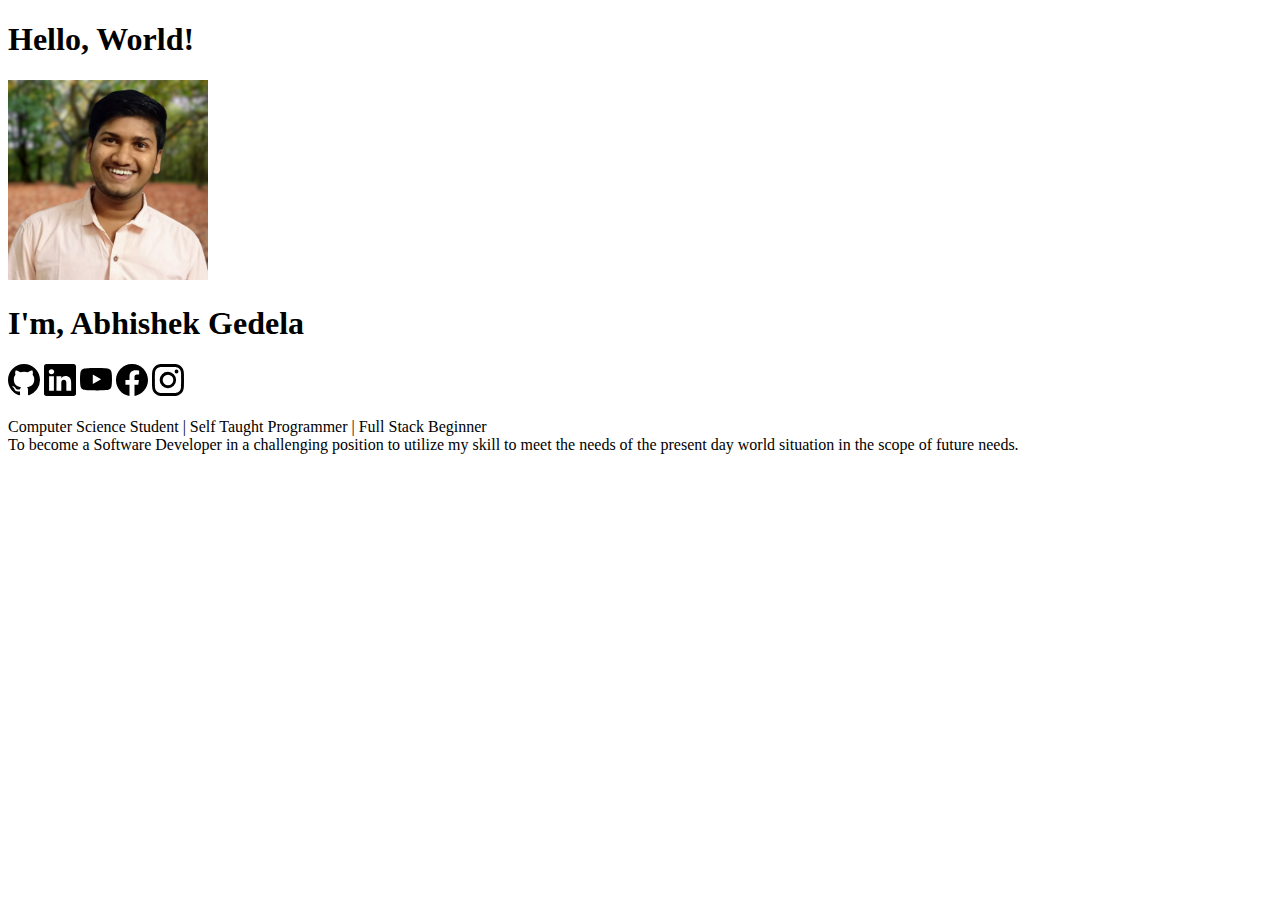
<file: intro.html>
<!DOCTYPE html>
<html lang="en">
  <head>
    <meta charset="utf-8" />
    <meta name="viewport" content="width=device-width, initial-scale=1" />
    <title>Introduction</title>
    <link
      href="https://cdn.jsdelivr.net/npm/bootstrap@5.2.0/dist/css/bootstrap.min.css"
      rel="stylesheet"
      integrity="sha384-gH2yIJqKdNHPEq0n4Mqa/HGKIhSkIHeL5AyhkYV8i59U5AR6csBvApHHNl/vI1Bx"
      crossorigin="anonymous"
    />
  </head>
  <body class="bg-info">
    <div class="container">
      <h1 class="text-center text-warning">Hello, World!</h1>
      <div class="text-center">
        <img
          src="profilePic2.jpg"
          class="img-fluid rounded-circle"
          width="200"
          alt="pic"
        />
      </div>
      <h1 class="text-center text-dark">I'm, Abhishek Gedela</h1>
      <div class="container text-center d-flex justify-content-around">
        <svg
          xmlns="http://www.w3.org/2000/svg"
          width="32"
          height="32"
          fill="currentColor"
          class="bi bi-github text-warning"
          viewBox="0 0 16 16"
        >
          <path
            d="M8 0C3.58 0 0 3.58 0 8c0 3.54 2.29 6.53 5.47 7.59.4.07.55-.17.55-.38 0-.19-.01-.82-.01-1.49-2.01.37-2.53-.49-2.69-.94-.09-.23-.48-.94-.82-1.13-.28-.15-.68-.52-.01-.53.63-.01 1.08.58 1.23.82.72 1.21 1.87.87 2.33.66.07-.52.28-.87.51-1.07-1.78-.2-3.64-.89-3.64-3.95 0-.87.31-1.59.82-2.15-.08-.2-.36-1.02.08-2.12 0 0 .67-.21 2.2.82.64-.18 1.32-.27 2-.27.68 0 1.36.09 2 .27 1.53-1.04 2.2-.82 2.2-.82.44 1.1.16 1.92.08 2.12.51.56.82 1.27.82 2.15 0 3.07-1.87 3.75-3.65 3.95.29.25.54.73.54 1.48 0 1.07-.01 1.93-.01 2.2 0 .21.15.46.55.38A8.012 8.012 0 0 0 16 8c0-4.42-3.58-8-8-8z"
          />
        </svg>
        <svg
          xmlns="http://www.w3.org/2000/svg"
          width="32"
          height="32"
          fill="currentColor"
          class="bi bi-linkedin text-primary"
          viewBox="0 0 16 16"
        >
          <path
            d="M0 1.146C0 .513.526 0 1.175 0h13.65C15.474 0 16 .513 16 1.146v13.708c0 .633-.526 1.146-1.175 1.146H1.175C.526 16 0 15.487 0 14.854V1.146zm4.943 12.248V6.169H2.542v7.225h2.401zm-1.2-8.212c.837 0 1.358-.554 1.358-1.248-.015-.709-.52-1.248-1.342-1.248-.822 0-1.359.54-1.359 1.248 0 .694.521 1.248 1.327 1.248h.016zm4.908 8.212V9.359c0-.216.016-.432.08-.586.173-.431.568-.878 1.232-.878.869 0 1.216.662 1.216 1.634v3.865h2.401V9.25c0-2.22-1.184-3.252-2.764-3.252-1.274 0-1.845.7-2.165 1.193v.025h-.016a5.54 5.54 0 0 1 .016-.025V6.169h-2.4c.03.678 0 7.225 0 7.225h2.4z"
          />
        </svg>
        <svg
          xmlns="http://www.w3.org/2000/svg"
          width="32"
          height="32"
          fill="currentColor"
          class="bi bi-youtube text-danger"
          viewBox="0 0 16 16"
        >
          <path
            d="M8.051 1.999h.089c.822.003 4.987.033 6.11.335a2.01 2.01 0 0 1 1.415 1.42c.101.38.172.883.22 1.402l.01.104.022.26.008.104c.065.914.073 1.77.074 1.957v.075c-.001.194-.01 1.108-.082 2.06l-.008.105-.009.104c-.05.572-.124 1.14-.235 1.558a2.007 2.007 0 0 1-1.415 1.42c-1.16.312-5.569.334-6.18.335h-.142c-.309 0-1.587-.006-2.927-.052l-.17-.006-.087-.004-.171-.007-.171-.007c-1.11-.049-2.167-.128-2.654-.26a2.007 2.007 0 0 1-1.415-1.419c-.111-.417-.185-.986-.235-1.558L.09 9.82l-.008-.104A31.4 31.4 0 0 1 0 7.68v-.123c.002-.215.01-.958.064-1.778l.007-.103.003-.052.008-.104.022-.26.01-.104c.048-.519.119-1.023.22-1.402a2.007 2.007 0 0 1 1.415-1.42c.487-.13 1.544-.21 2.654-.26l.17-.007.172-.006.086-.003.171-.007A99.788 99.788 0 0 1 7.858 2h.193zM6.4 5.209v4.818l4.157-2.408L6.4 5.209z"
          />
        </svg>
        <svg
          xmlns="http://www.w3.org/2000/svg"
          width="32"
          height="32"
          fill="currentColor"
          class="bi bi-facebook text-primary"
          viewBox="0 0 16 16"
        >
          <path
            d="M16 8.049c0-4.446-3.582-8.05-8-8.05C3.58 0-.002 3.603-.002 8.05c0 4.017 2.926 7.347 6.75 7.951v-5.625h-2.03V8.05H6.75V6.275c0-2.017 1.195-3.131 3.022-3.131.876 0 1.791.157 1.791.157v1.98h-1.009c-.993 0-1.303.621-1.303 1.258v1.51h2.218l-.354 2.326H9.25V16c3.824-.604 6.75-3.934 6.75-7.951z"
          />
        </svg>
        <svg
          xmlns="http://www.w3.org/2000/svg"
          width="32"
          height="32"
          fill="currentColor"
          class="bi bi-instagram text-danger"
          viewBox="0 0 16 16"
        >
          <path
            d="M8 0C5.829 0 5.556.01 4.703.048 3.85.088 3.269.222 2.76.42a3.917 3.917 0 0 0-1.417.923A3.927 3.927 0 0 0 .42 2.76C.222 3.268.087 3.85.048 4.7.01 5.555 0 5.827 0 8.001c0 2.172.01 2.444.048 3.297.04.852.174 1.433.372 1.942.205.526.478.972.923 1.417.444.445.89.719 1.416.923.51.198 1.09.333 1.942.372C5.555 15.99 5.827 16 8 16s2.444-.01 3.298-.048c.851-.04 1.434-.174 1.943-.372a3.916 3.916 0 0 0 1.416-.923c.445-.445.718-.891.923-1.417.197-.509.332-1.09.372-1.942C15.99 10.445 16 10.173 16 8s-.01-2.445-.048-3.299c-.04-.851-.175-1.433-.372-1.941a3.926 3.926 0 0 0-.923-1.417A3.911 3.911 0 0 0 13.24.42c-.51-.198-1.092-.333-1.943-.372C10.443.01 10.172 0 7.998 0h.003zm-.717 1.442h.718c2.136 0 2.389.007 3.232.046.78.035 1.204.166 1.486.275.373.145.64.319.92.599.28.28.453.546.598.92.11.281.24.705.275 1.485.039.843.047 1.096.047 3.231s-.008 2.389-.047 3.232c-.035.78-.166 1.203-.275 1.485a2.47 2.47 0 0 1-.599.919c-.28.28-.546.453-.92.598-.28.11-.704.24-1.485.276-.843.038-1.096.047-3.232.047s-2.39-.009-3.233-.047c-.78-.036-1.203-.166-1.485-.276a2.478 2.478 0 0 1-.92-.598 2.48 2.48 0 0 1-.6-.92c-.109-.281-.24-.705-.275-1.485-.038-.843-.046-1.096-.046-3.233 0-2.136.008-2.388.046-3.231.036-.78.166-1.204.276-1.486.145-.373.319-.64.599-.92.28-.28.546-.453.92-.598.282-.11.705-.24 1.485-.276.738-.034 1.024-.044 2.515-.045v.002zm4.988 1.328a.96.96 0 1 0 0 1.92.96.96 0 0 0 0-1.92zm-4.27 1.122a4.109 4.109 0 1 0 0 8.217 4.109 4.109 0 0 0 0-8.217zm0 1.441a2.667 2.667 0 1 1 0 5.334 2.667 2.667 0 0 1 0-5.334z"
          />
        </svg>
      </div>
      <br />
      <div
        class="container alert alert-primary text-center text-bold"
        role="alert"
      >
        Computer Science Student | Self Taught Programmer | Full Stack Beginner
      </div>
      <div class="alert alert-success text-center text-bold" role="alert">
        To become a Software Developer in a challenging position to utilize my
        skill to meet the needs of the present day world situation in the scope
        of future needs.
      </div>
    </div>
    <script
      src="https://cdn.jsdelivr.net/npm/bootstrap@5.2.0/dist/js/bootstrap.bundle.min.js"
      integrity="sha384-A3rJD856KowSb7dwlZdYEkO39Gagi7vIsF0jrRAoQmDKKtQBHUuLZ9AsSv4jD4Xa"
      crossorigin="anonymous"
    ></script>
  </body>
</html>
</file>
